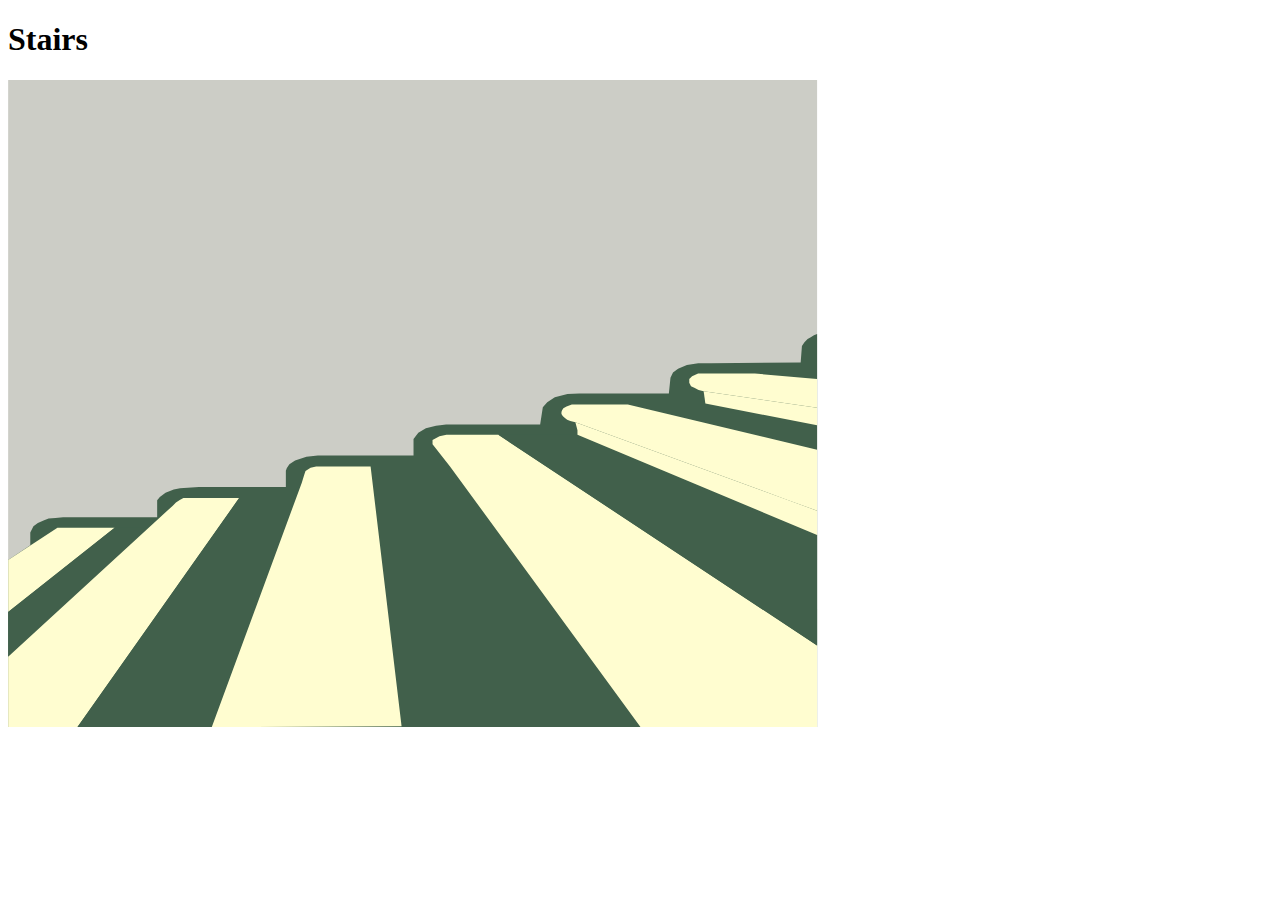
<file: stairs.html>
<!DOCTYPE html>
<html>
  <head>
    <title>Stairs</title>
  </head>
  <body>
    <h1>Stairs</h1>
    <svg id="Layer_2" data-name="Layer 2" xmlns="http://www.w3.org/2000/svg" viewBox="0 0 2000 1024">
        <defs>
          <style>
            .cls-1 {
              fill: none;
            }
      
            .cls-1, .cls-2, .cls-3, .cls-4 {
              stroke-width: 0px;
            }
      
            .cls-2 {
              fill: #41604b;
            }
      
            .cls-3 {
              fill: #cccdc6;
            }
      
            .cls-4 {
              fill: #fffdd0;
            }
          </style>
        </defs>
        <rect class="cls-3" x=".25" width="1280" height="759.59"/>
        <path class="cls-2" d="M.25,759.59l35-23.59v-20.13l5-9.87,7-5,9-4,8-3,11-1,12-1h148.77v-26.87l4.23-5.13,9-7,13-5,10-2,12-1,18-1h137.41v-25.69l1.59-4.31,4-6,9-6,18-6,18-2h151.42v-25.78l7.58-10.22,12-7,16-4,16-2h148.79l4.21-27,7-8,12-8,20-5,19-1h141.43l2.57-25,4-8,8-6,14-6,18-3h20.29l141.71-1,2-26,4-6,5-5,5-3,5-3,5-1.98v621.98H.25c0-37.18,0-74.36,0-111.53v-152.88Z"/>
        <polygon class="cls-4" points="168.75 708.5 .25 841.6 .25 759.59 78.26 708.5 168.75 708.5"/>
        <polygon class="cls-2" points="223.39 708.5 168.75 708.5 .25 841.6 .25 912.47 223.39 708.5"/>
        <polygon class="cls-4" points="365.75 661.5 287.25 661.5 277.55 661.5 271.75 664.5 265.75 668.5 260.75 673.5 .25 912.47 .25 1024 109.8 1024 365.75 661.5"/>
        <polygon class="cls-2" points="456.24 661.5 322.4 1024 109.8 1024 365.75 661.5 456.24 661.5"/>
        <polygon class="cls-4" points="573.75 611.5 487.62 611.5 478.75 613.5 470.75 618.5 468.75 624.5 464.75 637.5 322.4 1024 622.75 1022.5 573.75 611.5"/>
        <polygon class="cls-1" points="1000.95 1024 699.4 611.5 573.75 611.5 622.75 1022.5 1000.95 1024"/>
        <polygon class="cls-4" points="699.4 611.5 671.75 576.5 671.75 569.76 682.75 563.5 693.75 561.5 775.88 561.5 1280.25 894.8 1280.25 1024 1000.95 1024 699.4 611.5"/>
        <polygon class="cls-2" points="901.08 561.5 775.88 561.5 1280.25 894.8 1280.25 719.8 901.08 561.5"/>
        <polygon class="cls-4" points="1280.25 681.54 1280.25 719.8 901.08 561.5 901.08 554.23 897.75 541.5 1280.25 681.54"/>
        <polygon class="cls-4" points="1280.25 585.11 980.75 513.5 892.16 513.5 883.75 516.5 878.75 519.5 876.75 522.5 875.75 525.5 875.75 528.65 877.75 531.5 880.75 534.5 884.75 537.5 889.75 539.5 897.75 541.5 1230.12 663.19 1280.25 681.54 1280.25 585.11"/>
        <polygon class="cls-1" points="980.75 513.5 1103.46 512 1280.25 546.38 1280.25 585.11 980.75 513.5"/>
        <polygon class="cls-4" points="1103.46 512 1100.75 492.5 1280.25 518.65 1280.25 546.38 1103.46 512"/>
        <polygon class="cls-4" points="1280.25 473.23 1181.75 464.5 1091.99 464.5 1082.43 468.86 1078 473.23 1078 478.97 1080.75 484.5 1086.75 487.5 1092.75 490.5 1100.75 492.5 1280.25 518.65 1280.25 473.23"/>
    </svg>
  </body>
</html>
</file>
